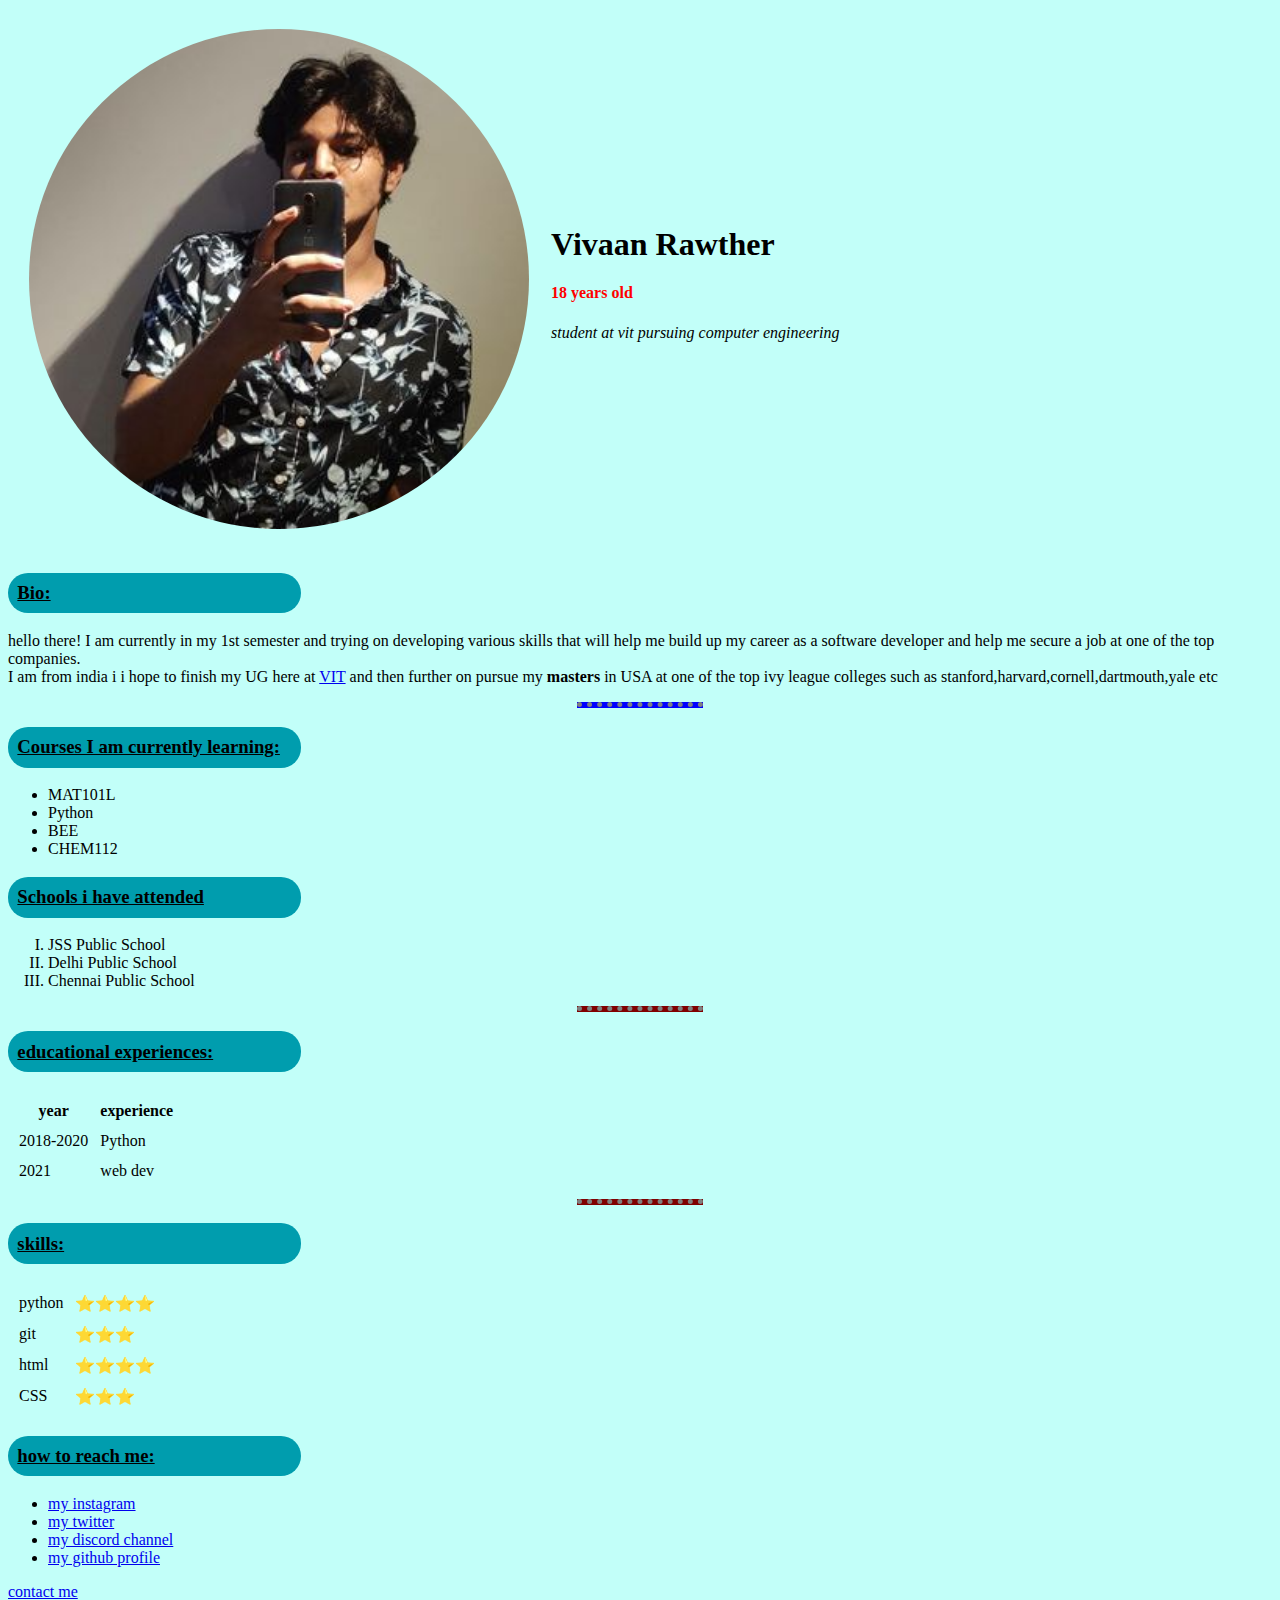
<file: index.html>
<!-- boiler plate code that is necessary and can be reused -->
<!DOCTYPE html>
<html lang="en" dir="ltr">

<head>
  <meta charset="utf-8">
  <title>Vivaan's personal site</title>
  <link rel="stylesheet" href="styles.css">
</head>
<style media="screen">
  .round-img {
    border-radius: 50%;
  }

  .red-text {
    color: red;
  }
</style>

<body>
  <table cellspacing='20'>
    <tr>
      <td><img src="vivaan1.jpg" alt="vivaan.jpg" width="500" height="500" class="round-img"></td>
      <td>
        <h1>Vivaan Rawther</h1>
        <h4 class="red-text"><strong>18 years old</strong></h4>
        <p><em>student at vit pursuing computer engineering</em></p>
      </td>
    </tr>
  </table>




  <h3><u>Bio:</u></h3>
  <p>
    hello there! I am currently in my 1st semester and trying on developing various skills that will help me build up my career as a software developer and help me secure a job at one of the top companies.
    <br>
    I am from india i i hope to finish my UG here at <a href="https://vit.ac.in" target="_blank">VIT</a> and then further on pursue my <strong>masters</strong> in USA at one of the top ivy league colleges such as
    stanford,harvard,cornell,dartmouth,yale etc

    <hr size="3" noshade color="blue">

  </p>

  <h3><u>Courses I am currently learning:</u></h3>
  <p>
  <ul>
    <li>
      MAT101L
      <br>
    <li>
      Python
    </li>
    <li>
      BEE
    </li>
    <li>
      CHEM112
    </li>

  </ul>
  </p>

  <h3><u>Schools i have attended</u></h3>
  <p>
  <ol type="I">
    <li>JSS Public School </li>
    <li> Delhi Public School </li>
    <li>Chennai Public School </li>


  </ol>
  </p>
  <hr size='3' noshade color='#800000'>
  <h3><u>educational experiences:</u></h3>
  <table  cellspacing='10'>
    <thead>
      <tr>
        <th>year</th>
        <th>experience</th>
      </tr>
    </thead>
    <tbody>
      <tr>
        <td>2018-2020</td>
        <td>Python</td>
      </tr>
      <tr>
        <td>2021</td>
        <td>web dev</td>
      </tr>
    </tbody>
  </table>
  <hr size='3' noshade color='#800000'>
  <h3><u>skills:</u></h3>
      <table  cellspacing='10'>
        <tr>
          <td>python</td>
          <td>⭐️⭐️⭐️⭐️</td>

        </tr>
        <tr>
          <td>git</td>
          <td>⭐️⭐️⭐️</td>
        </tr>
        <tr>
          <td>html</td>
          <td>⭐️⭐️⭐️⭐️</td>
        </tr>
        <tr>
          <td>CSS</td>
          <td>⭐️⭐️⭐️</td>

        </tr>
      </table>


  <h3><u>how to reach me:</u></h3>
  <ul>
    <li><a href="https://www.instagram.com/vivaan__rawther/">my instagram</a></li>
    <li><a href="https://twitter.com/VIVAAN_rawther">my twitter</a></li>
    <li><a href="https://discord.gg/JQS4F4hJ">my discord channel</a></li>
    <li><a href="https://github.com/Vivaan2607">my github profile</a></li>
  </ul>
<a href="contactme.html" target="_blank">contact me</a>




</body>

</html>
</file>
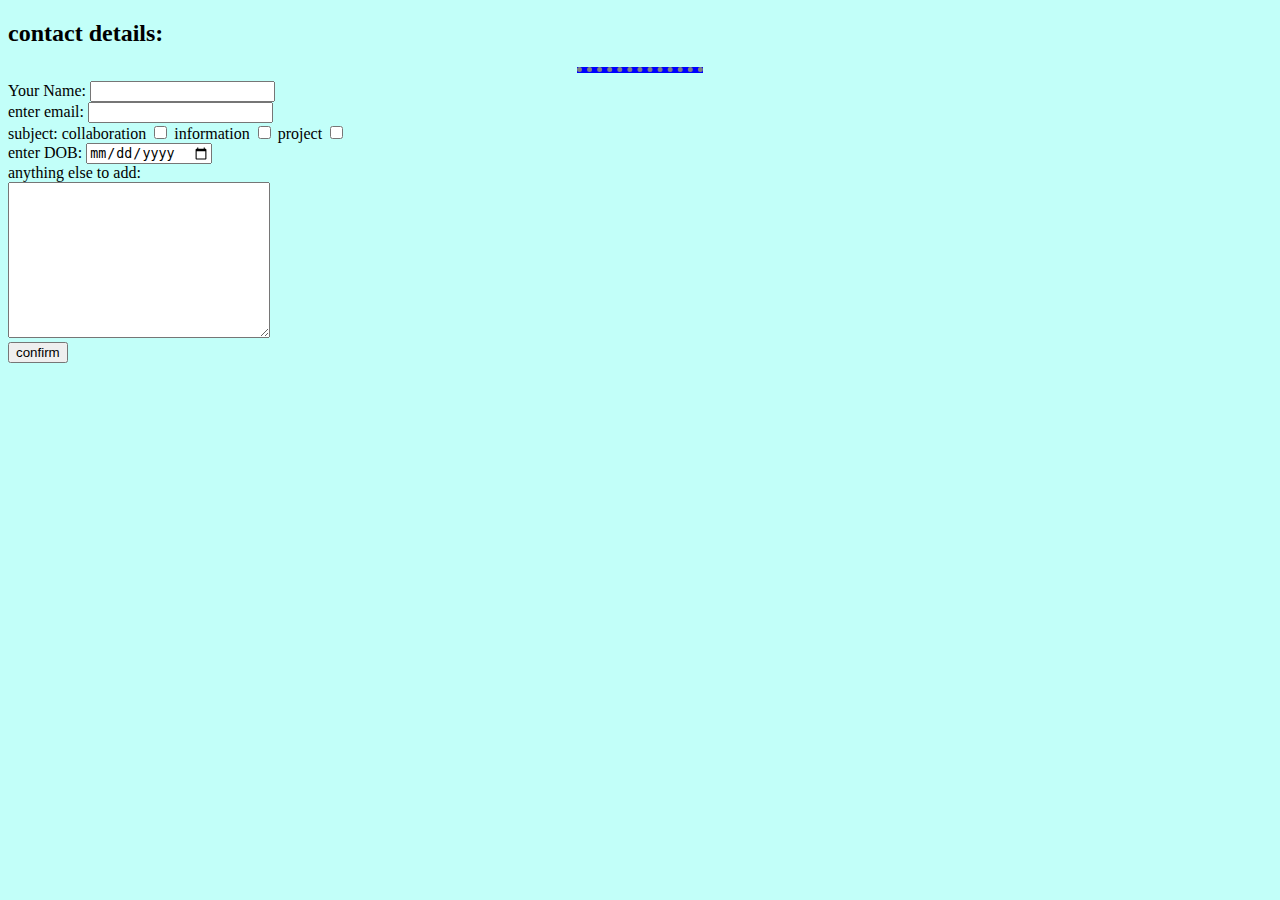
<file: contactme.html>
<!DOCTYPE html>
<html lang="en" dir="ltr">
  <head>
    <meta charset="utf-8">
    <title>Contact Me</title>
    <link rel="stylesheet" href="styles.css">
  </head>
  <body>
    <h2>contact details:</h2>
    <hr size='3' noshade color='blue'>
    <form class="" action="mailto:vishal.rawther@gmail.com" subject="contact" method="post">
      <label for="name">Your Name:</label>
      <input type="text" name="" value="">
      <br>

      <label for="mail">enter email:</label>
      <input type="email" name="" value="">
      <br>
      <label for="">subject:</label>
      <label for="">collaboration</label>
      <input type="checkbox" name="" value="">
      <label for="">information</label>
      <input type="checkbox" name="" value="">
      <label for="">project</label>
      <input type="checkbox" name="" value="">
      <br>
      <label>enter DOB:</label>
      <input type="date" name="" value="">
      <br>
      <label for="">anything else to add:</label>
      <br>
      <textarea name="name" rows="10" cols="30"></textarea>
      <br>

      <input type="submit" name="" value="confirm">

    </form>

  </body>
</html>
</file>
<file: styles.css>
.round-img{
  border-radius: 50%;
}

.red-text{
  color: red;
}

body{
  background-color:#C2FFF9;
}

hr{

  border-style: none;
  border-top-style: dotted;
  width: 10%;
  border-width: 5px;
  border-color: grey;

}



.round-img {
border-radius: 50%;
}

.red-text {
color: red;
}

h3{
  background-color: #009DAE;
  padding: 0.5em 0.2em 0.5em 0.5em;
  border-radius: 20px;
  width: 280px;

}

.font{

  font: italic 3em "Fira Sans", serif;

}
</file>
